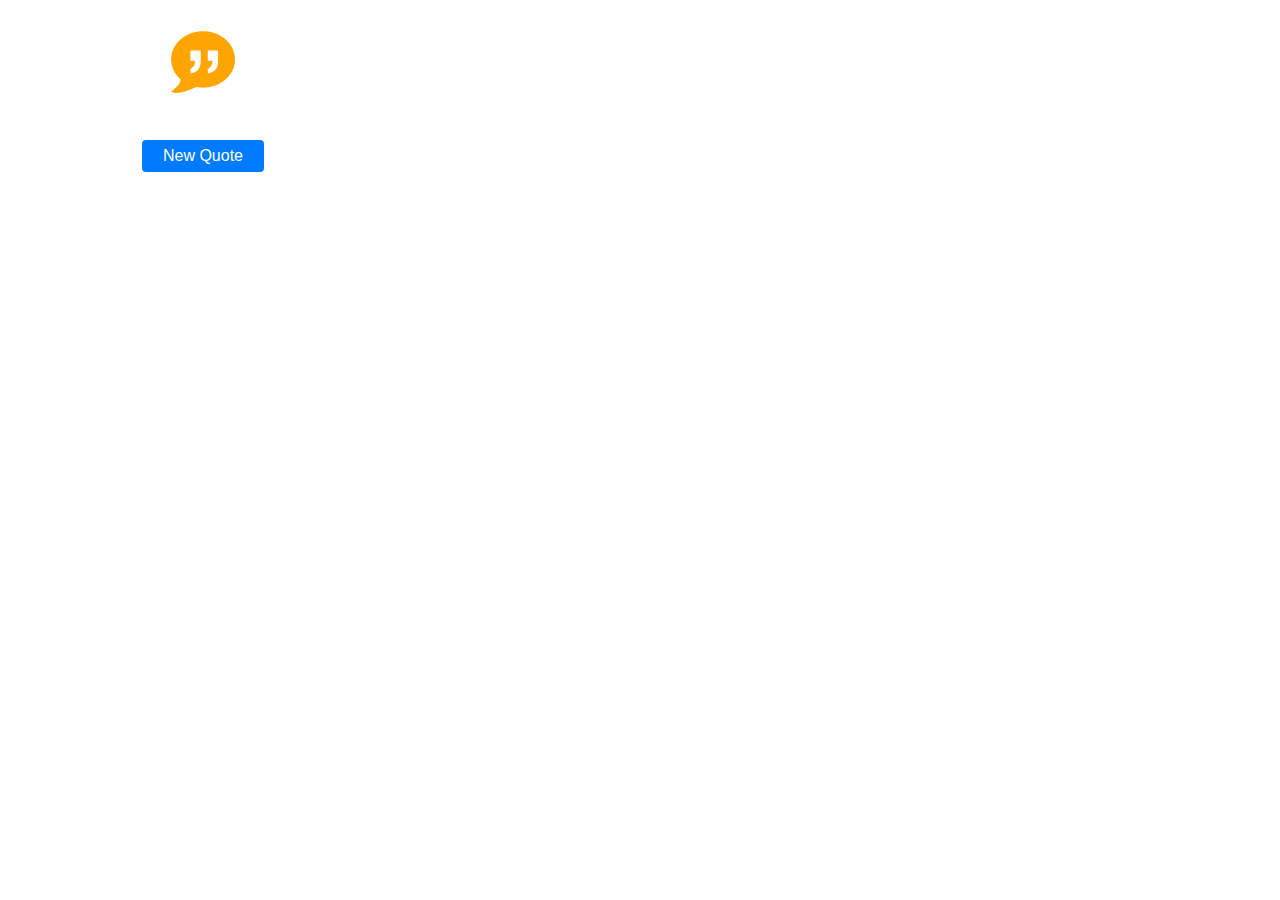
<file: app/index.html>
<!DOCTYPE html>
<html lang="en">
  <head>
    <meta charset="UTF-8" />
    <meta name="viewport" content="width=device-width, initial-scale=1.0" />
    <link rel="stylesheet" href="style.css" />

    <title>Daily Quotes</title>
  </head>
  <body>
    <div class="container">
      <img src="128.png" alt="quote-logo" />
      <div id="quote"></div>
      <h4 id="author"></h4>
      <div>
        <button id="newQuoteButton">New Quote</button>
      </div>
    </div>
  </body>
  <script src="main.js"></script>
</html>
</file>
<file: app/style.css>
body {
    font-family: 'Courier New', Courier, monospace;
    color: white;
    font-weight: 500;
    text-shadow: 1px 1px 2px pink;}

.container {
    /* background-color: rgb(219, 219, 238); */
    text-align: center;
    width: 350px;
    height: 280px;
    margin: 10px;
    padding: 10px;
    border-radius: 25px;
    background-image: url("https://picsum.photos/380/300?grayscale");
}

#quote {
    padding: 10px;
    font-size: large;
}

img {
    padding-top: 10px;
    width: 4rem;
}

button {
    background-color: #007bff;
    width: 35%;
    height: 2rem;
    border-style: none;
    border-radius: 0.25rem;
    cursor: pointer;
    padding: 0px 10px;
    transition: 0.1s;
}

button {
    color: #fff;
    font-size: medium;
}
button:hover {
    background-color: #4ba0fa;
    /* color: white; */
  }
</file>
